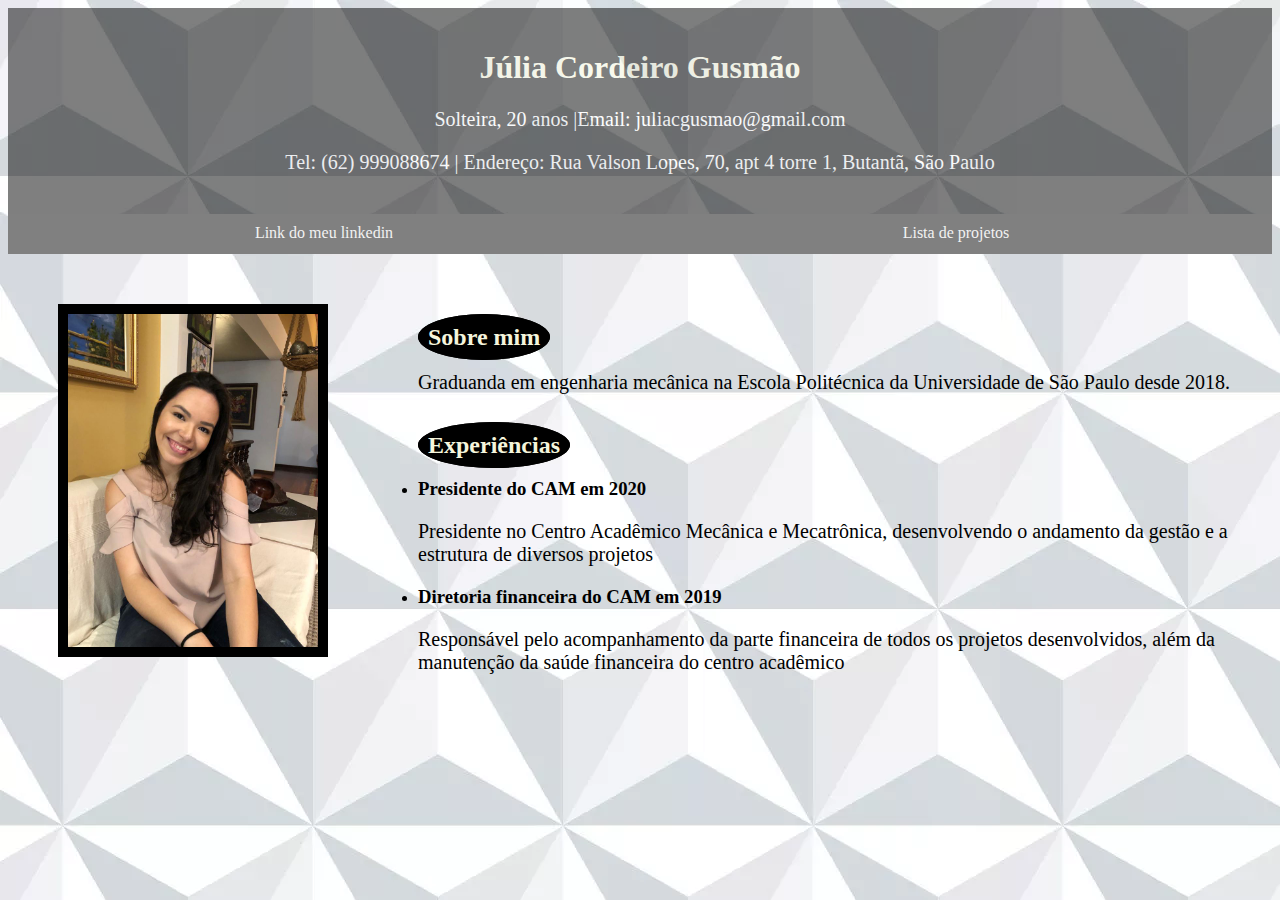
<file: docs/index.html>
<!DOCTYPE html>
<html lang="en">
<head>
    <meta charset="UTF-8">
    <meta name="viewport" content="width=device-width, initial-scale=1.0">
    <title>Currículo</title>
    <link rel="stylesheet"  type="text/css" href="indexstyle.css">
</head>
<body>
    <header>
        <h1><b>Júlia Cordeiro Gusmão</b></h1>
        <p>Solteira, 20 anos |Email: juliacgusmao@gmail.com</p>
        <p>Tel: (62) 999088674 | Endereço: Rua Valson Lopes, 70, apt 4 torre 1, Butantã, São Paulo</p>
    </header>

    <nav>
        <a href="https://www.linkedin.com/in/juliacgusmao/" target=_blank>Link do meu linkedin</a>
        <a href="Projetos.html">Lista de projetos</a>
    </nav>

    <img src="eu1.jpeg" alt="Imagem" width="250" lenght="500" id="impos">
    <div class="row">
        <h2>Sobre mim</h2>
        <p>
            Graduanda em engenharia mecânica na Escola Politécnica da Universidade de São Paulo desde 2018.
        </p>
        <br>
        <h2>Experiências</h2>
        <ul>
            <li><h3>Presidente do CAM em 2020</h3></li>
            <p>Presidente no Centro Acadêmico Mecânica e Mecatrônica, desenvolvendo o andamento da gestão e a estrutura de diversos projetos</p>
            <li><h3>Diretoria financeira do CAM em 2019</h3></li>
            <p>Responsável pelo acompanhamento da parte financeira de todos os projetos desenvolvidos, além da manutenção da saúde financeira do centro acadêmico</p>
        </ul>    
    </div>


</body>
</html>
</file>
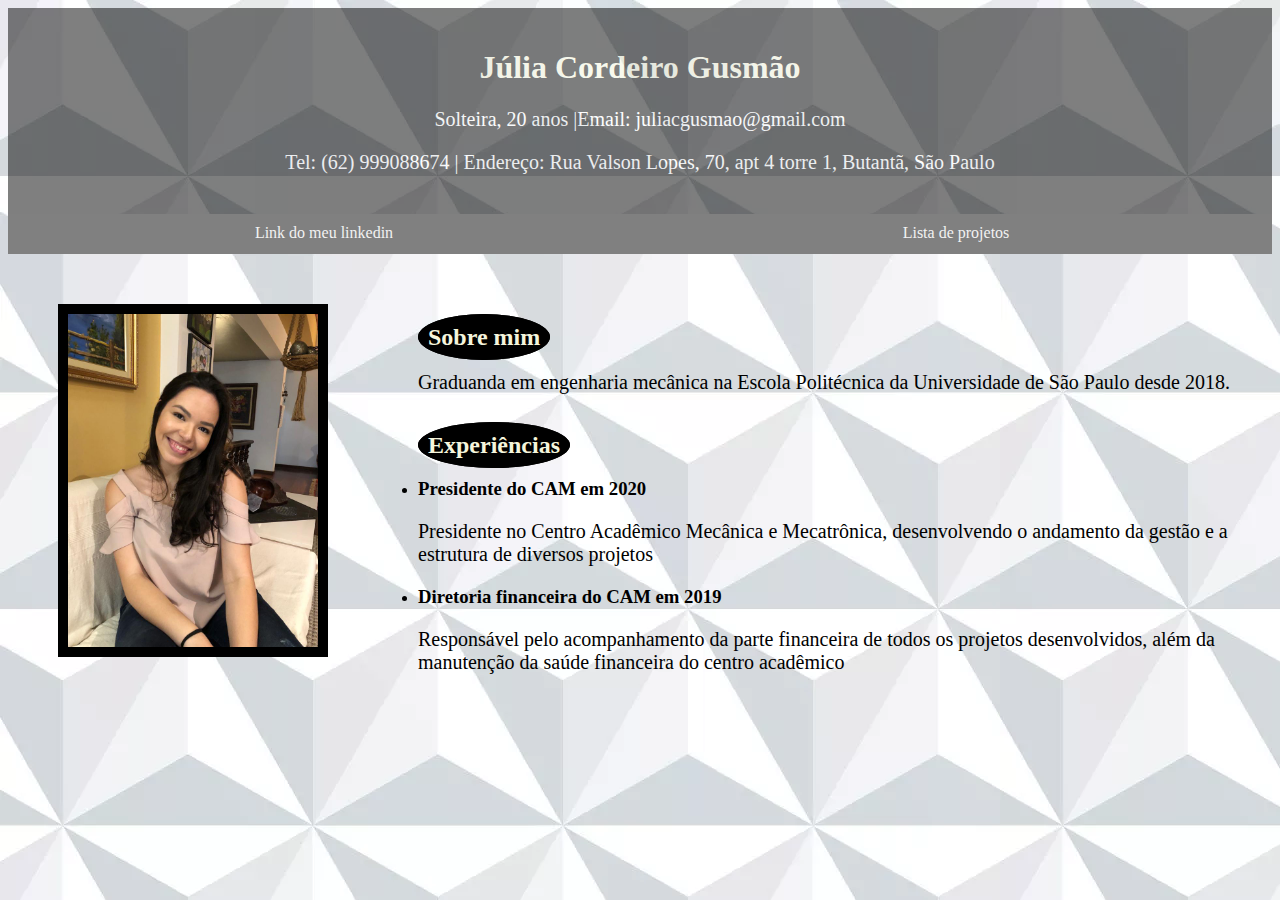
<file: docs/Home.html>
<!DOCTYPE html>
<html lang="en">
<head>
    <meta charset="UTF-8">
    <meta name="viewport" content="width=device-width, initial-scale=1.0">
    <title>Currículo</title>
    <link rel="stylesheet"  type="text/css" href="homestyle.css">
</head>
<body>
    <header>
        <h1><b>Júlia Cordeiro Gusmão</b></h1>
        <p>Solteira, 20 anos |Email: juliacgusmao@gmail.com</p>
        <p>Tel: (62) 999088674 | Endereço: Rua Valson Lopes, 70, apt 4 torre 1, Butantã, São Paulo</p>
    </header>

    <nav>
        <a href="https://www.linkedin.com/in/juliacgusmao/" target=_blank>Link do meu linkedin</a>
        <a href="Projetos.html">Lista de projetos</a>
    </nav>

    <img src="eu1.jpeg" alt="Imagem" width="250" lenght="500" id="impos">
    <div class="row">
        <h2>Sobre mim</h2>
        <p>
            Graduanda em engenharia mecânica na Escola Politécnica da Universidade de São Paulo desde 2018.
        </p>
        <br>
        <h2>Experiências</h2>
        <ul>
            <li><h3>Presidente do CAM em 2020</h3></li>
            <p>Presidente no Centro Acadêmico Mecânica e Mecatrônica, desenvolvendo o andamento da gestão e a estrutura de diversos projetos</p>
            <li><h3>Diretoria financeira do CAM em 2019</h3></li>
            <p>Responsável pelo acompanhamento da parte financeira de todos os projetos desenvolvidos, além da manutenção da saúde financeira do centro acadêmico</p>
        </ul>    
    </div>


</body>
</html>
</file>
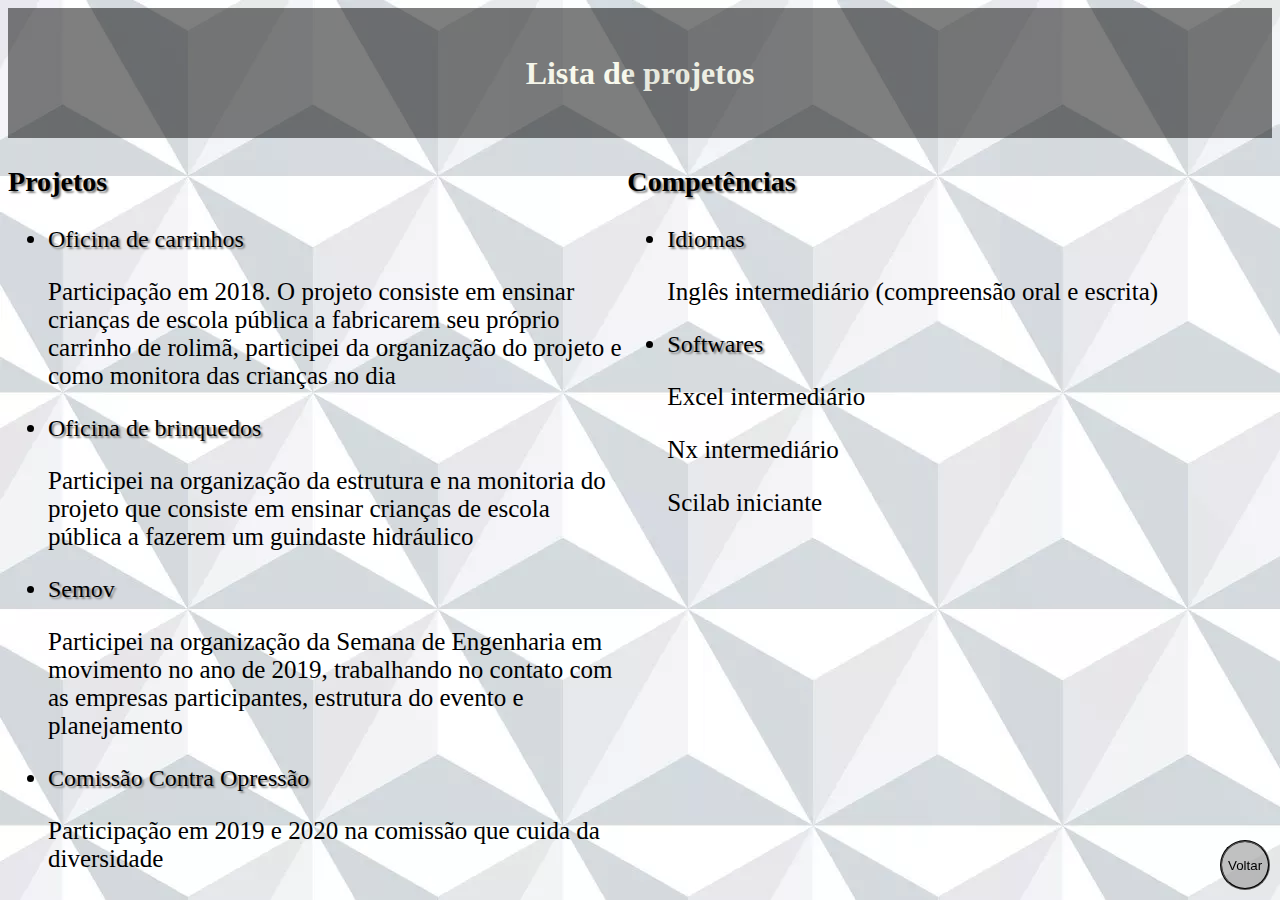
<file: docs/Projetos.html>
<!DOCTYPE html>
<html lang="en">
<head>
    <meta charset="UTF-8">
    <meta name="viewport" content="width=device-width, initial-scale=1.0">
    <title>Projetos</title>
    <link rel="stylesheet"  type="text/css" href="projetostyle.css">
</head>
<body>
    <a href="index.html"><button>Voltar</button></a>

    <header>
        <h2>Lista de projetos</h2>
    </header>
    <column>
        <h3>Projetos</h3>
        <ul>
            <li>Oficina de carrinhos</li>
                <p> Participação em 2018. O projeto consiste em ensinar crianças de escola pública a fabricarem seu próprio carrinho de rolimã, participei da organização do projeto e como monitora das crianças no dia</p>
            <li>Oficina de brinquedos</li>
                <p>Participei na organização da estrutura e na monitoria do projeto que consiste em ensinar crianças de escola pública a fazerem um guindaste hidráulico</p>
            <li>Semov</li>
                <p>Participei na organização da Semana de Engenharia em movimento no ano de 2019, trabalhando no contato com as empresas participantes, estrutura do evento e planejamento</p>
            <li>Comissão Contra Opressão</li>
                <p>Participação em 2019 e 2020 na comissão que cuida da diversidade</p>
        </ul>
    </column>
    <column>
        <h3>Competências</h3>
        <ul>
            <li> Idiomas </li>
                <p>Inglês intermediário (compreensão oral e escrita)</p>
            <li> Softwares </li>
                <p>  Excel intermediário</p>
                <p>Nx intermediário</p>
                <p>Scilab iniciante</p>
        </ul>
    </column>


</body>
</html>
</file>
<file: docs/indexstyle.css>
body{
    background-image: url("fundo2.webp");
}


h1 {
    color: beige;
    position: sticky;
    top: 0px;
}

h2{
    text-align: center;
    color: beige;
    background-color: black;
    display: inline;
    border-radius: 50%;
    width: 100px;
    height: 30px;
    border: 10px solid black;
}

h3{
    text-align: start;
    color: black;
}
p{
    font-size: 20px;
}

img{
    float: left;
    display: inline-block;
    position: relative;
    top: 50px;
    left: 40px;
}

#impos{
    border: black solid 10px;
    margin-left: 10px;
    margin-right: 130px;
}

header{
    background-color: black; opacity: 0.5;
    text-align: center;
    padding: 20px;
    color: white;
}

nav{
    background-color:gray;
    height: 40px;
    overflow: hidden;
}

nav a{
    float: left;
    display: block;
    color: #f2f2f2;
    text-align: center;
    padding: 10px 0px;
    text-decoration: none;
    width: 50%;
}

nav a:hover {
    background-color:white;
    color: black;
}

.column {
    float: left;
    width: 30%;
}

.row:after {
    content: "";
    display: table;
    clear: both;
  }
.row{
    position: relative;
    top: 70px;
}
</file>
<file: docs/homestyle.css>
body{
    background-image: url("fundo2.webp");
}


h1 {
    color: beige;
    position: sticky;
    top: 0px;
}

h2{
    text-align: center;
    color: beige;
    background-color: black;
    display: inline;
    border-radius: 50%;
    width: 100px;
    height: 30px;
    border: 10px solid black;
}

h3{
    text-align: start;
    color: black;
}
p{
    font-size: 20px;
}

img{
    float: left;
    display: inline-block;
    position: relative;
    top: 50px;
    left: 40px;
}

#impos{
    border: black solid 10px;
    margin-left: 10px;
    margin-right: 130px;
}

header{
    background-color: black; opacity: 0.5;
    text-align: center;
    padding: 20px;
    color: white;
}

nav{
    background-color:gray;
    height: 40px;
    overflow: hidden;
}

nav a{
    float: left;
    display: block;
    color: #f2f2f2;
    text-align: center;
    padding: 10px 0px;
    text-decoration: none;
    width: 50%;
}

nav a:hover {
    background-color:white;
    color: black;
}

.column {
    float: left;
    width: 30%;
}

.row:after {
    content: "";
    display: table;
    clear: both;
  }
.row{
    position: relative;
    top: 70px;
}
</file>
<file: docs/projetostyle.css>
body{
    background-image: url("fundo2.webp");
}

h2{
    text-align: center;
    font-size: 200%;
    text-shadow: black 2px 2px 2px;
    color: beige;
}

a{
    position: absolute;
    right: 40px;
    bottom: 40px;
}
p{
    font-size: 25px;
}
li{
    text-shadow: 2px 2px 2px grey;
}
button{
    background-color: rgba(160, 160, 160, 0.651);
    width: 50px;
    height: 50px;
    border-style: groove;
    border-radius: 50%;
    cursor: pointer;
    position: fixed;
    right: 10px;
    bottom: 10px;
}

header{
    background-color: black;
    opacity: 0.5;
    text-align: center;
    padding: 20px;
}

column {
    float: left;
    width: 49%;
    font-size: 150%;
}
h3{
    text-shadow: grey 2px 2px 2px;
}
</file>
